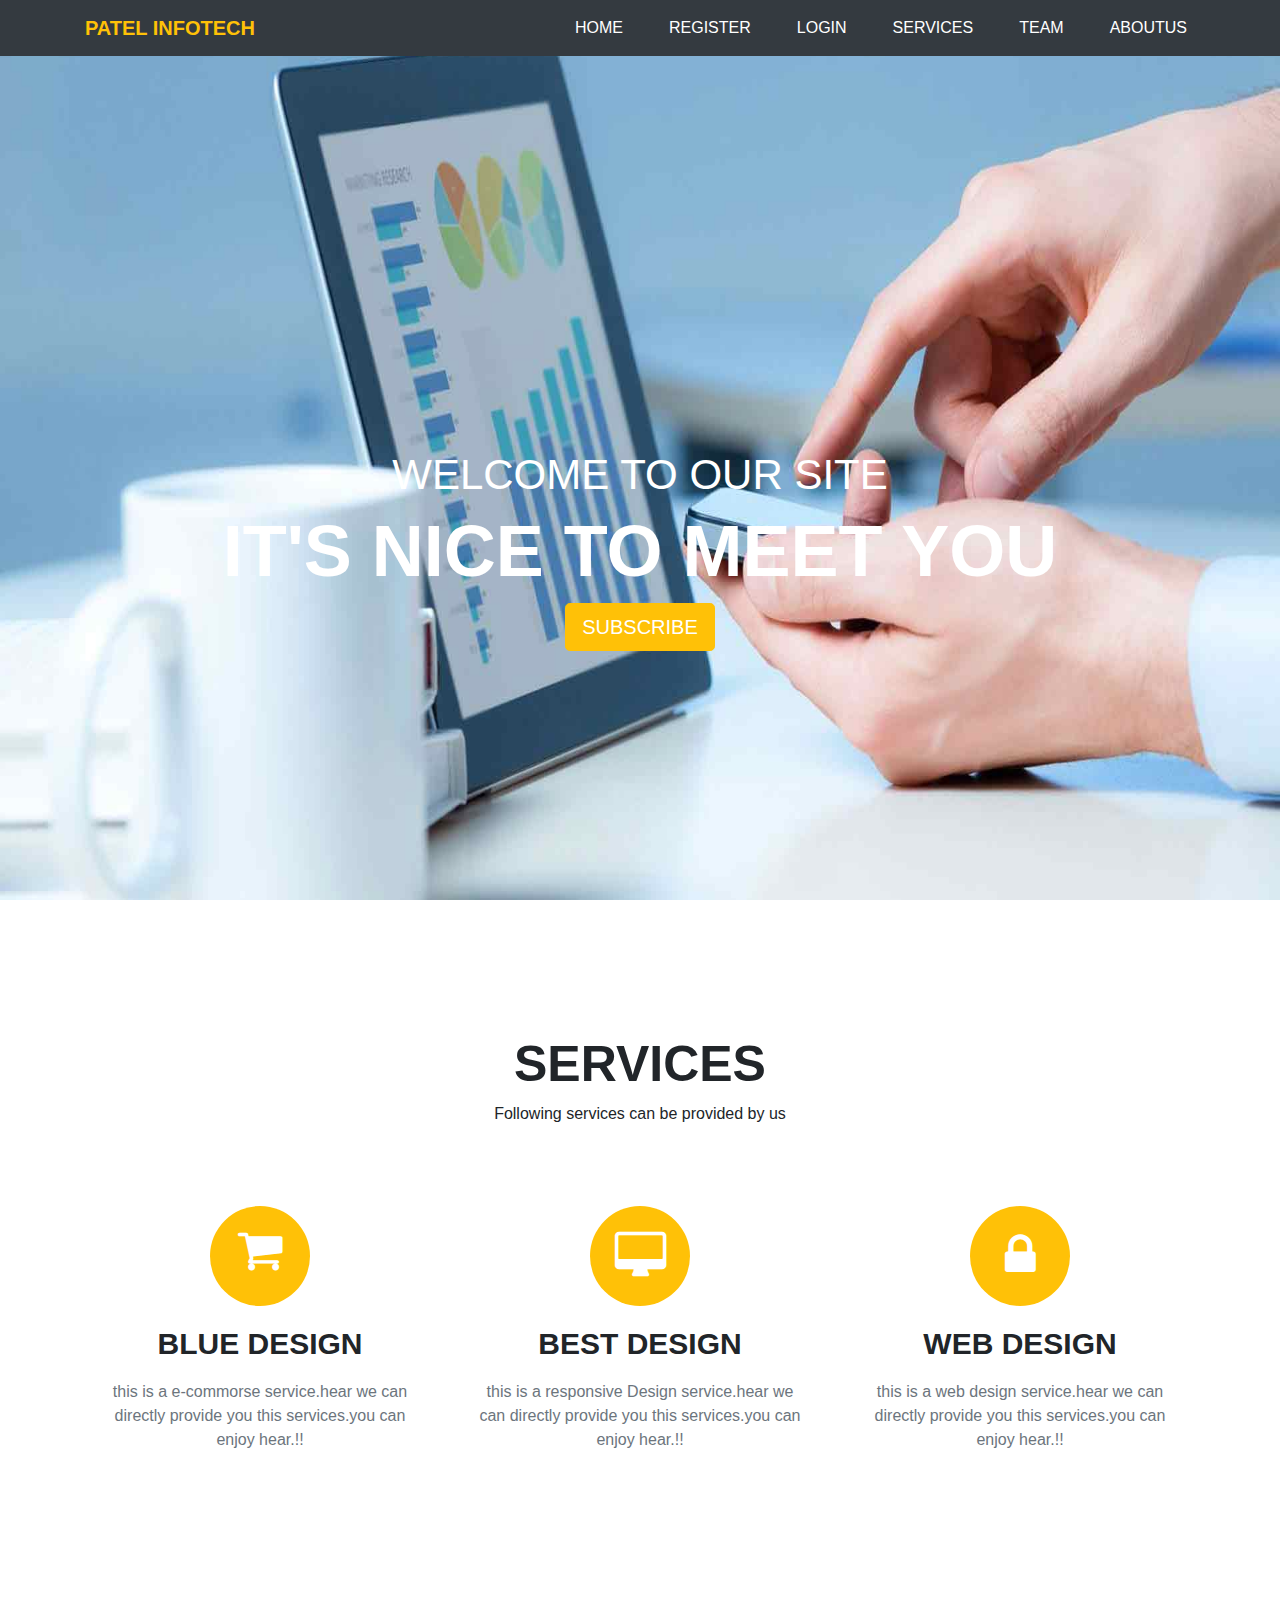
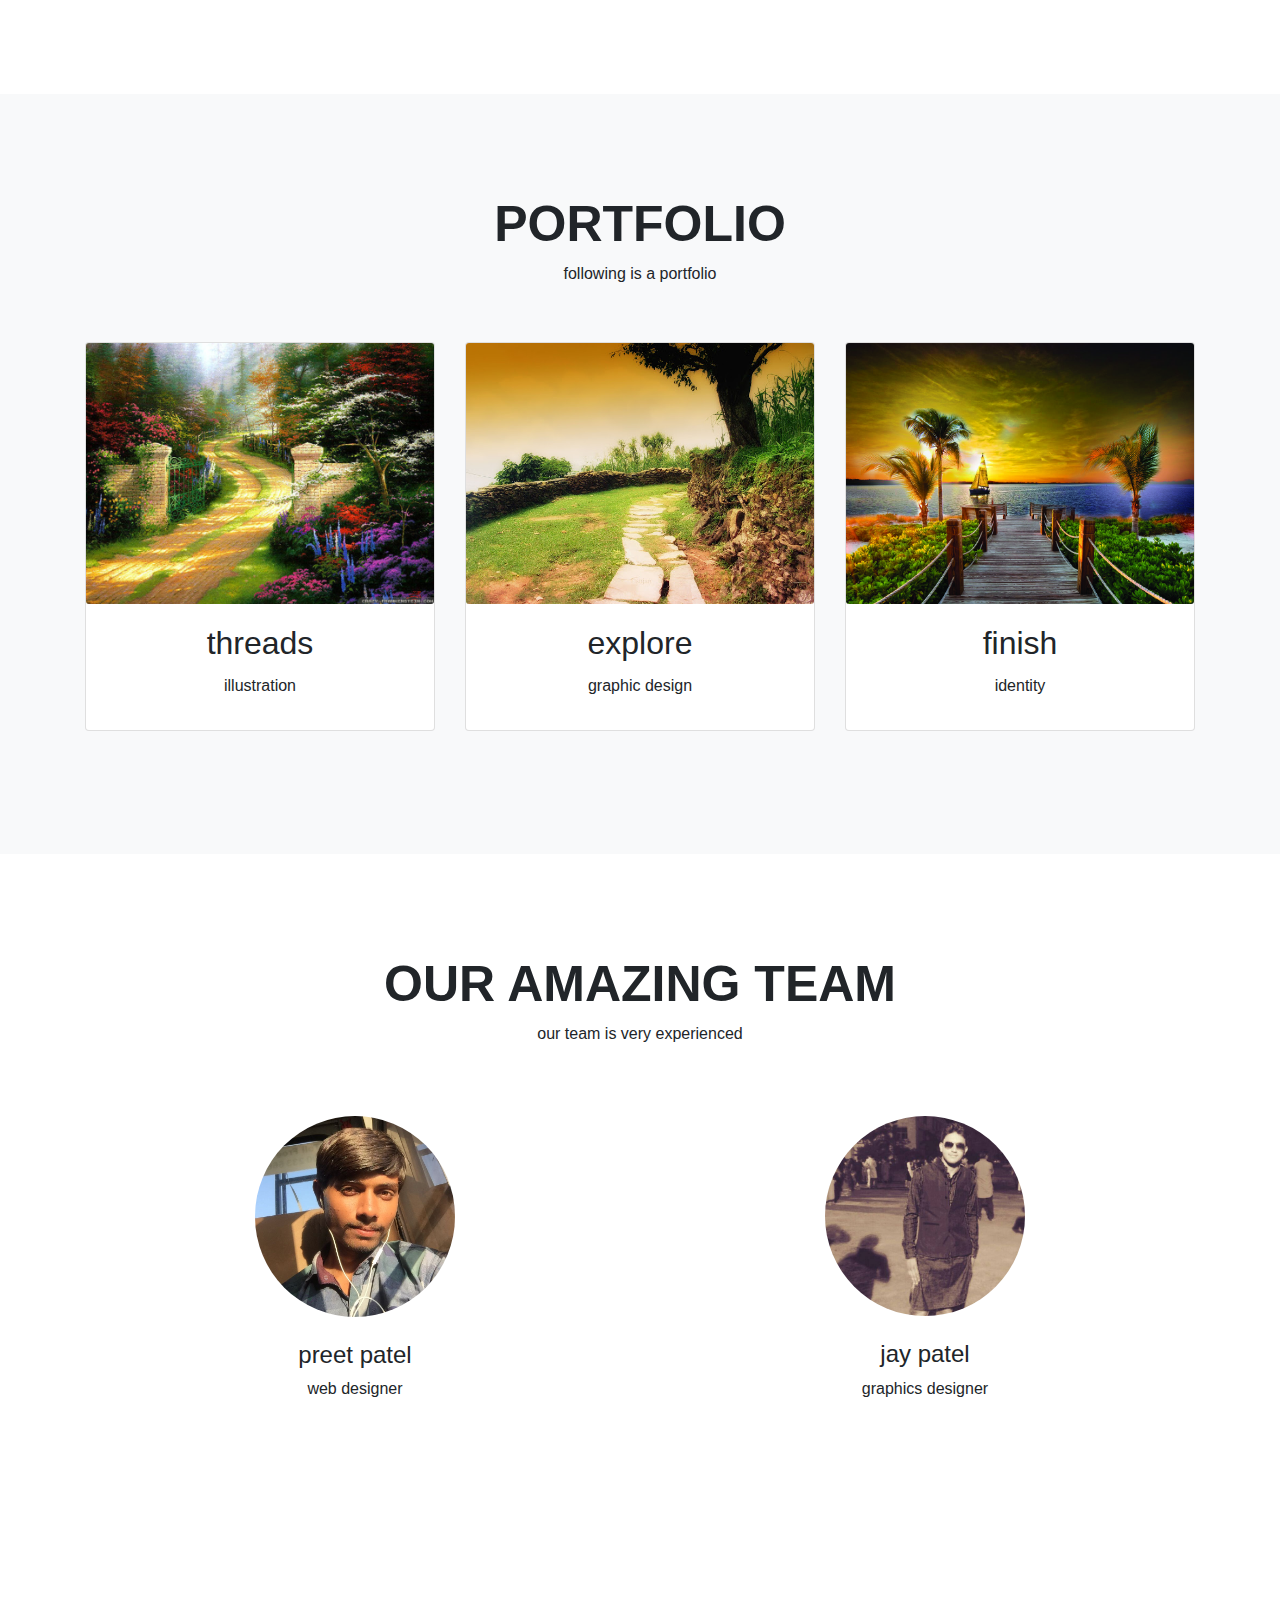
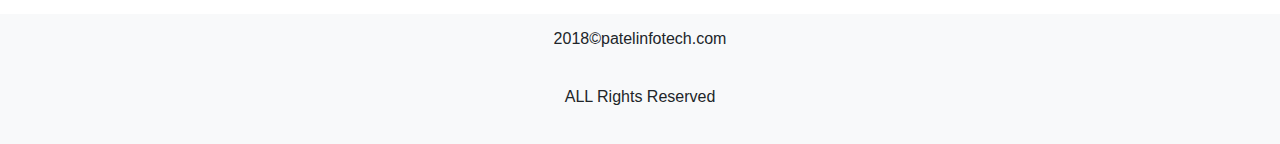
<file: index.html>
<!DOCTYPE html>
<html>
<head>
	<title>WELCOME TO PATEL INFOTECH</title>
	<link rel="stylesheet" type="text/css" href="rajvadi.css">
	<!-- Latest compiled and minified CSS -->
<link rel="stylesheet" href="https://maxcdn.bootstrapcdn.com/bootstrap/4.1.0/css/bootstrap.min.css">

<link rel="stylesheet" href="https://cdnjs.cloudflare.com/ajax/libs/font-awesome/4.7.0/css/font-awesome.min.css">

<!-- jQuery library -->
<script src="https://ajax.googleapis.com/ajax/libs/jquery/3.3.1/jquery.min.js"></script>

<!-- Popper JS -->
<script src="https://cdnjs.cloudflare.com/ajax/libs/popper.js/1.14.0/umd/popper.min.js"></script>

<!-- Latest compiled JavaScript -->
<script src="https://maxcdn.bootstrapcdn.com/bootstrap/4.1.0/js/bootstrap.min.js"></script>
</head>
<body>
<!--
..................navbar with bg-img................. -->	
	<div class="bgimg">
		<nav class="navbar navbar-expand-md navbar-dark bg-dark fixed-top">
			<div class="container">
				<a href="" class="navbar-brand text-warning font-weight-bold">PATEL INFOTECH</a>
				<button class="navbar-toggler" type="button" data-toggle="collapse" data-target="#collapsenavbar">
					<span class="navbar-toggler-icon"></span>
				</button>

				<div class="collapse navbar-collapse text-center" id="collapsenavbar">
					<ul class="navbar-nav ml-auto">
						<li class="nav-item">
							<a href="rajvadi.html" class="nav-link text-white">HOME</a>
						</li>
						<li class="nav-item">
							<a href="" class="nav-link text-white">REGISTER</a>
						</li>
						<li class="nav-item">
							<a href="login.html" class="nav-link text-white">LOGIN</a>
						</li>
						<li class="nav-item">
							<a href="" class="nav-link text-white">SERVICES</a>
						</li>
						
						<li class="nav-item">
							<a href="" class="nav-link text-white">TEAM</a>
						</li>
						<li class="nav-item">
							<a href="" class="nav-link text-white">ABOUTUS</a>
						</li>
						
					</ul>
			</div>
			
		</nav>
		<div class="container text-center text-white headerset">
			<h2>WELCOME TO OUR SITE</h2>
			<h1>IT'S NICE TO MEET YOU</h1>
			<button class="btn btn-warning text-white btn-lg">SUBSCRIBE</button>
		</div>
    </div>
<!--
................services..........  -->
    <section class="container ourservices text-center">
    	<h1>SERVICES</h1>
    	<p>Following services can be provided by us</p>
    	<div class="row rowsetting">
    		<div class="col-lg-4 col-md-4 col-sm-4 col-10 d-block m-auto">
    			<div class="imgsetting d-block m-auto bg-warning">
    				<i class="fa fa-shopping-cart fa-3x text-white"></i>
    			</div>
    			<h2>BLUE DESIGN</h2>
    			<p>this is a e-commorse service.hear we can directly provide you this services.you can enjoy hear.!!</p>
    		</div>

    		<div class="col-lg-4 col-md-4 col-sm-4 col-10 d-block m-auto">
    			<div class="imgsetting d-block m-auto bg-warning">
    				<i class="fa fa-desktop fa-3x text-white"></i>
    			</div>
    			<h2>BEST DESIGN</h2>
    			<p>this is a responsive Design service.hear we can directly provide you this services.you can enjoy hear.!!</p>
    		</div>

    		<div class="col-lg-4 col-md-4 col-sm-4 col-10 d-block m-auto">
    			<div class="imgsetting d-block m-auto bg-warning">
    				<i class="fa fa-lock fa-3x text-white"></i>
    			</div>
    			<h2>WEB DESIGN</h2>
    			<p>this is a web design service.hear we can directly provide you this services.you can enjoy hear.!!</p>
    		</div>
    	</div>
    </section>
    <!--
    ......................portfolio.....................   -->
    	<section class="portfolio bg-light">
    		<div class="container text-center">
    			<h1>PORTFOLIO</h1>
    			<p>following is a portfolio</p>
    			<div class="row">
    				<div class="col-lg-4 col-md-4 col-sm-12 col-10 d-block m-auto">
    					<div class="card">
    						<img src="p1.jpg" class="card-img img-fluid">
    						<div class="card-body">
    							<h2 class="card-title">threads</h2>
    							<p class="card-title">illustration</p>
    						</div>
    					</div>
    				</div>
    				<div class="col-lg-4 col-md-4 col-sm-12 col-10 d-block m-auto">
    					<div class="card">
    						<img src="p2.jpg" class="card-img img-fluid">
    						<div class="card-body">
    							<h2 class="card-title">explore</h2>
    							<p class="card-title">graphic design</p>
    						</div>
    					</div>
    				</div>
    				<div class="col-lg-4 col-md-4 col-sm-12 col-10 d-block m-auto">
    					<div class="card">
    						<img src="p3.jpg" class="card-img img-fluid">
    						<div class="card-body">
    							<h2 class="card-title">finish</h2>
    							<p class="card-title">identity</p>
    						</div>
    					</div>
    				</div>
    			</div>
    		</div>
    		
    	</section>
<!--
....................ourteam.............. -->    	
    	<section class="ourteam">
    		<div class="container text-center">
    			<h1>OUR AMAZING TEAM</h1>
    			<p>our team is very experienced</p>
    			<div class="row teamsetting">
    				<div class=" col-lg-4 col-md-4 col-sm-10 col-12 d-block m-auto">
    					<figure class="figure">
    						<img src="o1.jpg" class="figure-img img-fluid rounded-circle" height="200px" width="200px">
    					</figure>
    					<figcaption>
    						<h4>preet patel</h4>
    						<p class="figcaption">web designer</p>
    					</figcaption>
    				</div>
    				<!-- <div class=" col-lg-4 col-md-4 col-sm-10 col-12 d-block m-auto">
    					<figure class="figure">
    						<img src="o2.jpg" class="figure-img img-fluid rounded-circle" height="200px" width="200px">
    					</figure>
    					<figcaption>
    						<h4>dharmesh nayak</h4>
    						<p class="figcaption">java developer</p>
    					</figcaption>
    				</div> -->
    				<div class=" col-lg-4 col-md-4 col-sm-10 col-12 d-block m-auto">
    					<figure class="figure">
    						<img src="o3.jpg" class="figure-img img-fluid rounded-circle" height="200px" width="200px">
    					</figure>
    					<figcaption>
    						<h4>jay patel</h4>
    						<p class="figcaption">graphics designer</p>
    					</figcaption>
    				</div>
    			</div>
    		</div>
    	</section>
<!--
..............footer............. -->    	
    	<footer class="footer bg-light">
    		<h6 class="text-center">2018©patelinfotech.com</h6>

<h6 class="text-center">ALL Rights Reserved
</h6>
    	</footer>
</body>
</html>
</file>
<file: rajvadi.css>
/*
.............navbar with bg-img.......... */
.bgimg{
	background-image: url('r1.jpg');
	background-size: 100% 100%;
	background-attachment: fixed;
	width: 100%;
	height: 934px; 
}

ul li{
	margin-left: 30px;
}
.headerset{
	padding-top: 450px;
	box-sizing: border-box;
}
.headerset h2{
	font-size: 42px;
}
.headerset h1{
	font-size: 72px;
	font-weight: bold;
}

/*
......................ourservices..............*/
.ourservices{
	padding: 100px 0px 60px;
	height: 760px;
}
.ourservices h1{
	font-size: 50px;
	font-weight: bold;
}
.rowsetting{
	margin: 80px 0px;
}
.rowsetting h2{
	margin-top: 20px;
	font-weight: bold;
	font-size: 30px;
}
.imgsetting{
	border-radius: 50%;
	height: 100px;
	width: 100px;
}
.fa-shopping-cart{
	margin-top: 20px;
}
.fa-desktop{
	margin-top: 26px;
}
.fa-lock{
	margin-top: 25px;
}
.rowsetting p{
	color: #6c757d;
	padding: 10px;
}

/*
.......................portfolio...............  */

.portfolio{
	height: 760px;
	width: 100%;
	padding: 100px 0px 50px;
}
.portfolio h1{
	font-size: 50px;
	font-weight: bold;
}
.card{
	margin-top: 40px;
}

/*
..............ourteam....................   */

.ourteam{
	height: 760px;
	padding: 100px 0px 60px;
	width: 100%
}
.ourteam h1{
	font-size: 50px;
	font-weight: bold;
}
.teamsetting{
	margin-top: 70px;
}

/*
   ......................footer............*/

   .footer{
   	height: 130px;
   }
   .footer h6{
   	line-height: 50px;
   }

/*
..............responsive................. */

@media(min-width: 992px){

}
@media(min-width: 768px) and (max-width: 991px){
  .portfolio{
	height: 700px;
}
.ourteam{
	height: 700px;
}
     .ourservices{
	height: 650px;
}
}
@media(min-width: 574px) and (max-width: 768px){
  .headerset h2{
	font-size: 42px;
}
.headerset h1{
	font-size: 62px;
	font-weight: bold;
}
 .ourservices{
	height: 650px;
}
.portfolio{
	height: 700px;
}
.ourteam{
	height: 700px;
}
     
}
@media(min-width: 480px) and (max-width: 574px){
   .headerset h2{
	font-size: 32px;
}
.headerset h1{
	font-size: 52px;
	font-weight: bold;
}
.ourservices{
	height: 1150px;
}
.portfolio{
	height: 1700px;
}
.ourteam{
	height: 1300px;
}
}
@media(max-width: 480px){
	.headerset h2{
	font-size: 22px;
}
.headerset h1{
	font-size: 42px;
	font-weight: bold;
}
.ourservices{
	height: 1150px;
}
.portfolio{
	height: 1600px;
}
.ourteam{
	height: 1300px;
}
}
</file>
